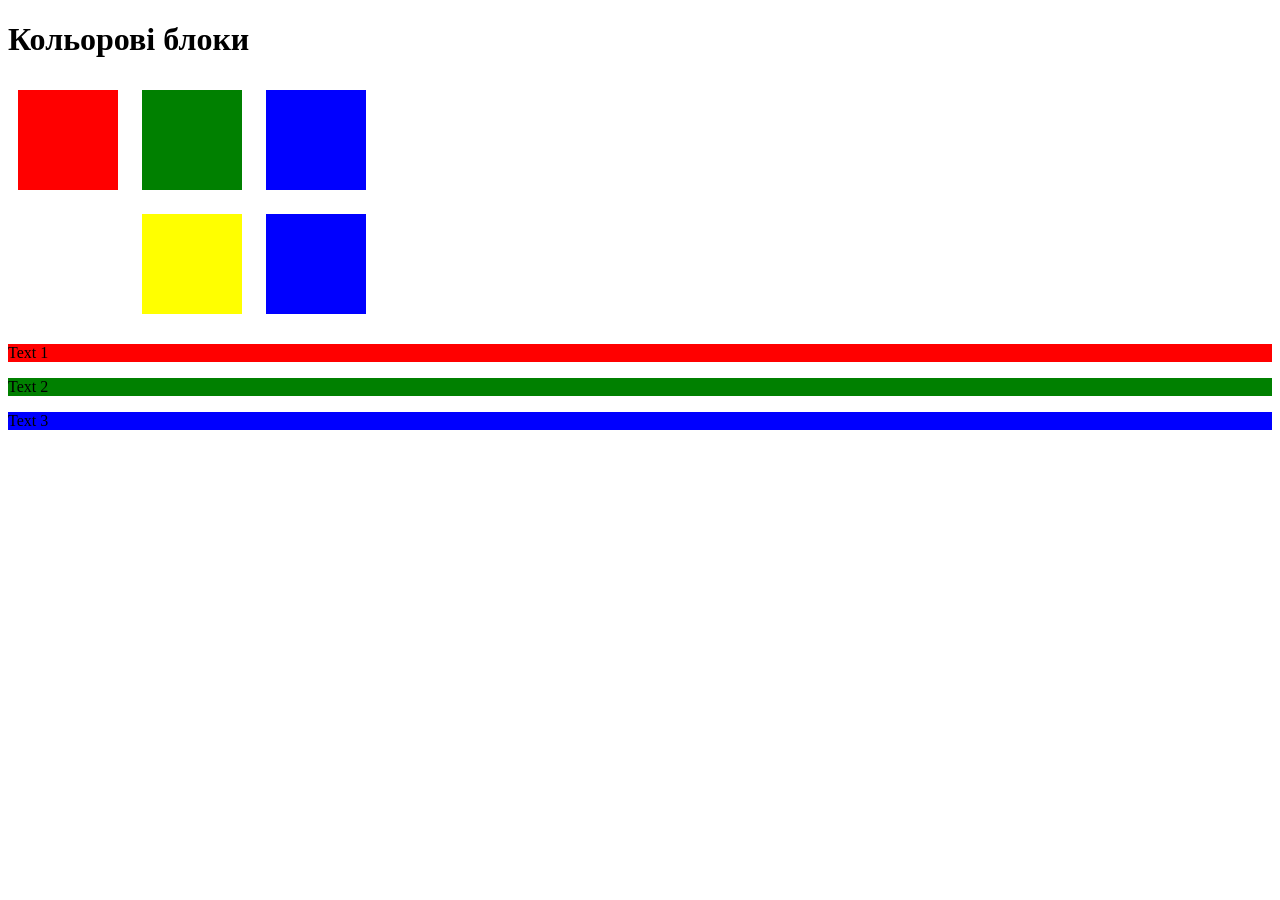
<file: index.html>
<!DOCTYPE html>
<html lang="en">
<head>
    <meta charset="UTF-8">
    <meta http-equiv="X-UA-Compatible" content="IE=edge">
    <meta name="viewport" content="width=device-width, initial-scale=1.0">
    <title>Document</title>
    <style>
        .block {
            width: 100px;
            height: 100px;
            margin: 10px;
            display: inline-block;
            cursor: pointer;
        }
        .red {
            background-color: red;
        }
        .green {
            background-color: green;
        }
        .blue {
            background-color: blue;
        }
        .yellow {
            background-color: yellow;
        }
        .grey {
            background-color: grey;
        }
        .black {
            background-color: black;
        }
    </style>
</head>
<body>
    <h1>Кольорові блоки</h1>
   
    <header>  
        <div class="block red" onclick="changeColor(this)"></div>
        <div class="block green" onclick="changeColor(this)"></div>
        <div class="block blue" onclick="changeColor(this)"></div> 
    </header>
       
    <div class="main">
        <div class="block">
            <div class="main-block-top red" onclick="changeColor(this)"></div>
            <div class="main-block-top green" onclick="changeColor(this)"></div>
            <div class="main-block-top blue" onclick="changeColor(this)"></div>
        </div>
        <div class="block yellow" onclick="changeColor(this)"></div>
        <div class="block blue">
            <div class="main-block-bottom grey" onclick="changeColor(this)"></div>
            <div class="main-block-bottom black" onclick="changeColor(this)"></div>
        </div>
    </div>

     <footer>
        <div class="footer-block ck red" onclick="changeColor(this)">
            <p>Text 1</p>
        </div>
        <div class="footer-block green" onclick="changeColor(this)">
            <p>Text 2</p>
        </div>
        <div class="footer-block blue" onclick="changeColor(this)">
            <p>Text 3</p>
        </div> 
    </footer>

    <script>
        function changeColor(element) {
            var colors = ["red", "green", "blue", "yellow", "grey", "black"];
            var currentColor = element.className.split(" ")[1];
            var currentIndex = colors.indexOf(currentColor);
            var newIndex = (currentIndex + 1) % colors.length;
            element.className = "block " + colors[newIndex];
        }
    </script>
</body>
</html>
</file>
